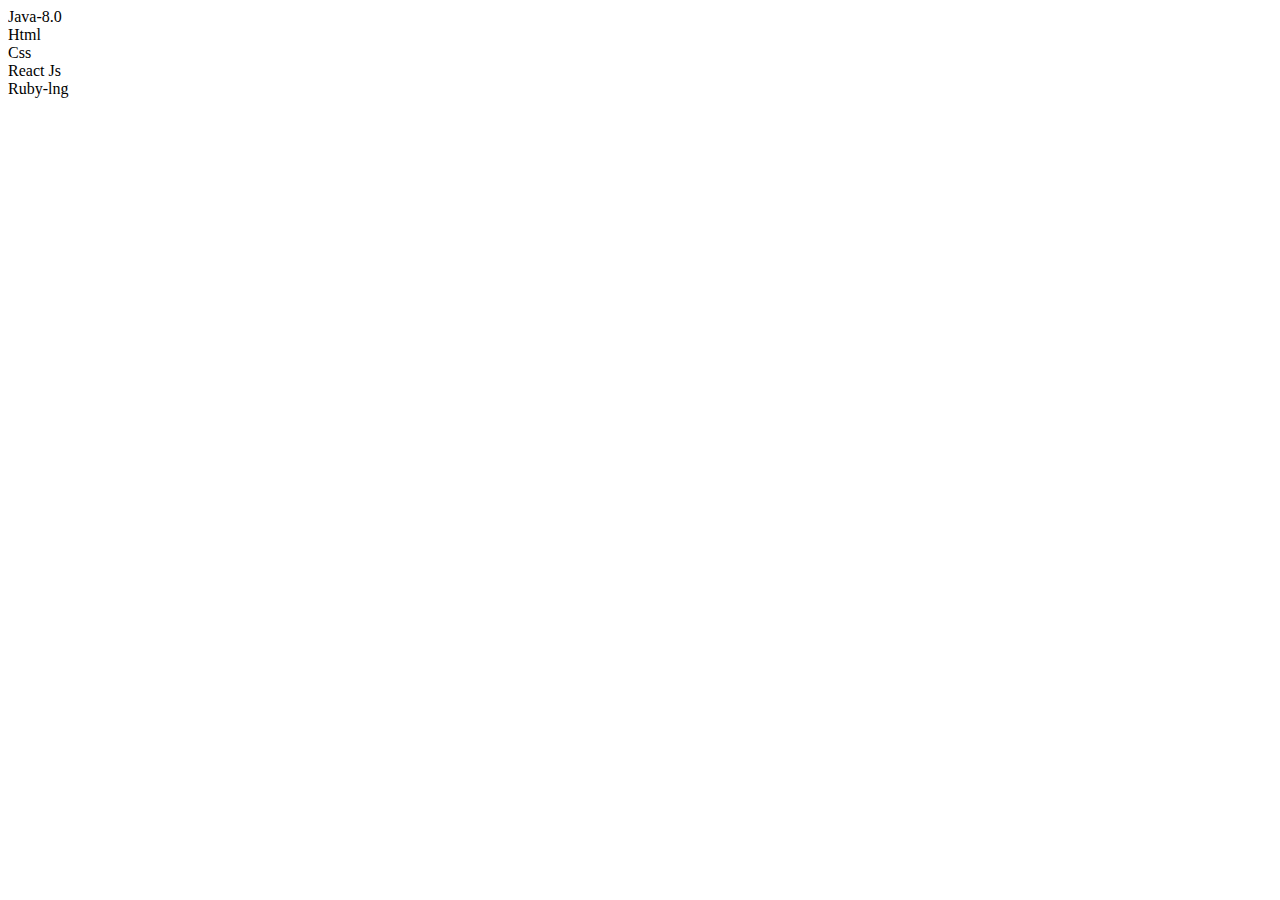
<file: DOM-CRUD/index.html>
<!DOCTYPE html>
<html lang="en">
<head>
    <meta charset="UTF-8">
    <meta name="viewport" content="width=device-width, initial-scale=1.0">
    <title>DocumentObjectModel</title>
</head>
<body>
    <div class="container">
        <div id="courselist">
            <li>Html</li>
            <li>Css</li>
            <li id="jslist">Js</li>
        </div>
    </div>
</body>
</html>
<script src="app.js"></script>
</file>
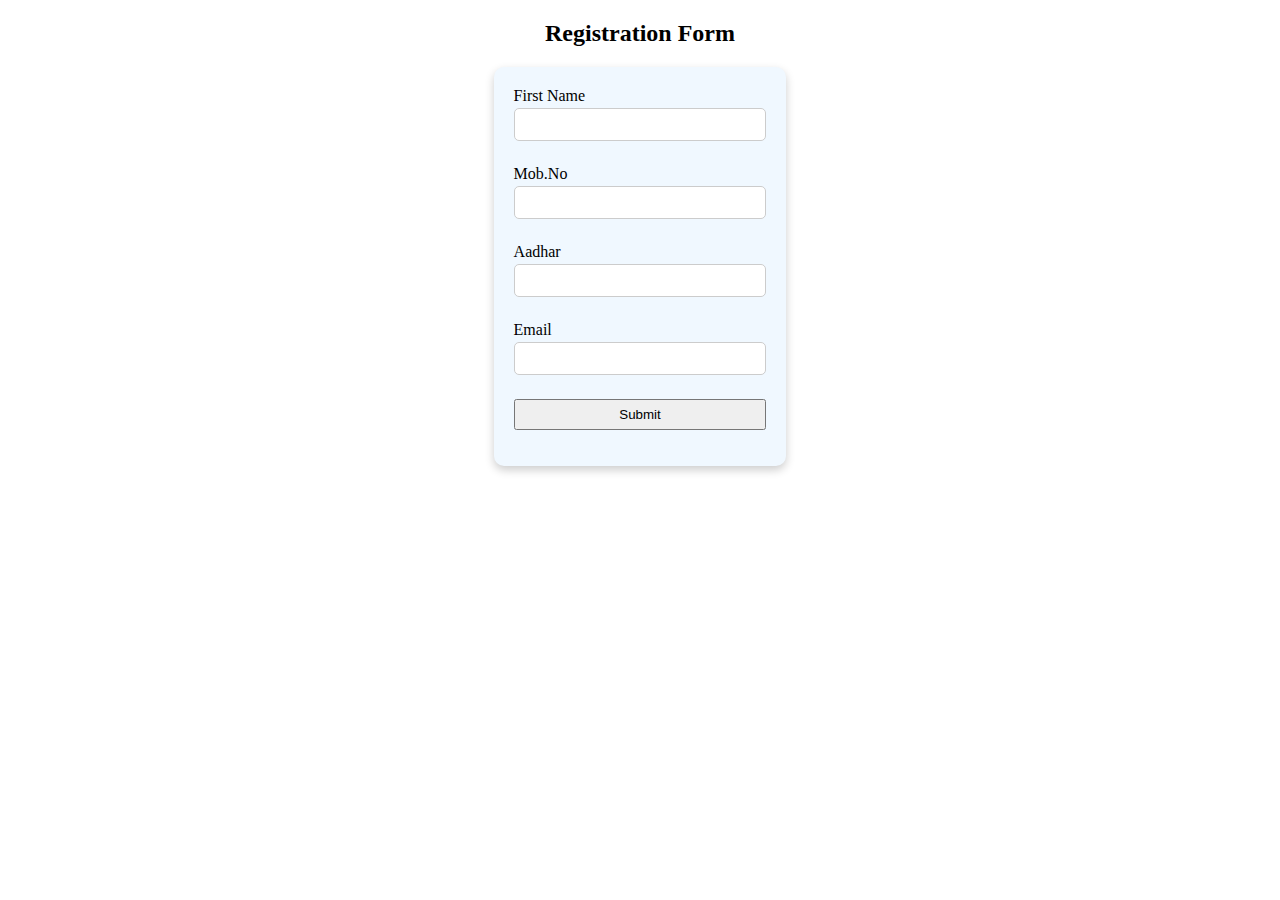
<file: Regex/index.html>
<!DOCTYPE html>
<html lang="en">
<head>
    <meta charset="UTF-8">
    <meta name="viewport" content="width=device-width, initial-scale=1.0">
    <title>RegEx</title>
    <link rel="stylesheet" href="style.css">
</head>
<body>
    <h2>Registration Form</h2>
    <div class="formcontainer">
        <form class="regform"action="">
            <label for="name" >First Name</label>
            <input type="text" id="name"> <br>
            <label for="phn">Mob.No</label>
            <input type="tel" name="phn" id="phn"> <br>
            <label for="Aadhar">Aadhar</label>
            <input type="text" name="Aadhar" id="aadhar"> <br>
            <label for="email">Email</label>
            <input type="email" name="emaal" id="email">  <br>
            <button type="submit" id="sub">Submit</button>
        </form>
        <p id=msg></p>
     </div>
        <script src="./app.js"></script>
</body>
</html>
</file>
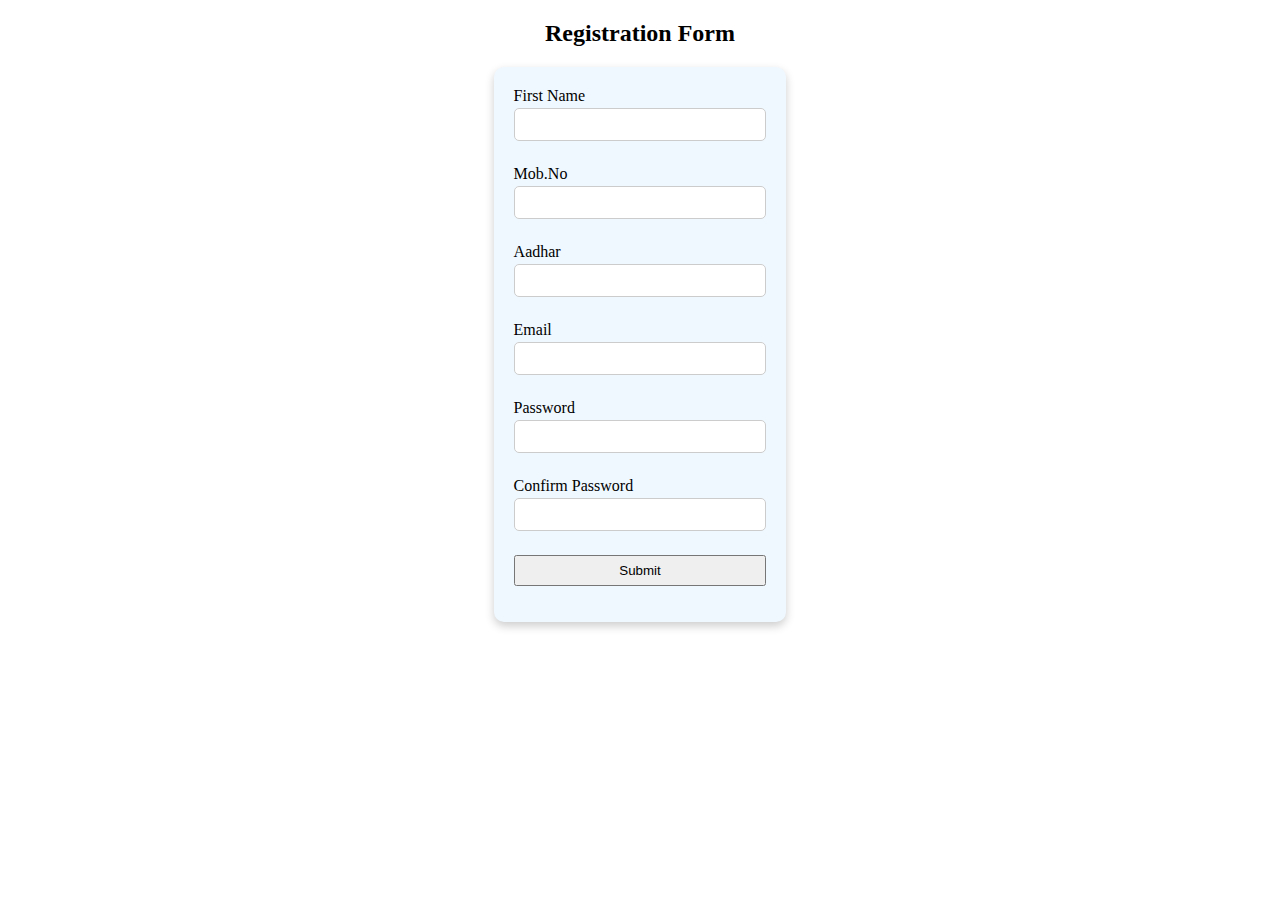
<file: Regex/submitvalidation/index.html>
<!DOCTYPE html>
<html lang="en">
<head>
    <meta charset="UTF-8">
    <meta name="viewport" content="width=device-width, initial-scale=1.0">
    <title>RegEx</title>
    <link rel="stylesheet" href="style.css">
</head>
<body>
    <h2>Registration Form</h2>
    <div class="formcontainer">
        <form class="regform"action="">
            <label for="name" >First Name</label>
            <input type="text" id="name"> <br>
            <label for="phn">Mob.No</label>
            <input type="tel" name="phn" id="phn"> <br>
            <label for="Aadhar">Aadhar</label>
            <input type="text" name="Aadhar" id="aadhar"> <br>
            <label for="email">Email</label>
            <input type="email" name="emaal" id="email">  <br>
            <label for="password">Password</label>
            <input type="password" id="pwd"> <br>
            <label for="password">Confirm Password</label>
            <input type="password" id="cfpwd"> <br>
            <button type="submit" id="sub">Submit</button>
        </form>
        <p id=msg></p>
     </div>
        <script src="./app.js"></script>
</body>
</html>
</file>
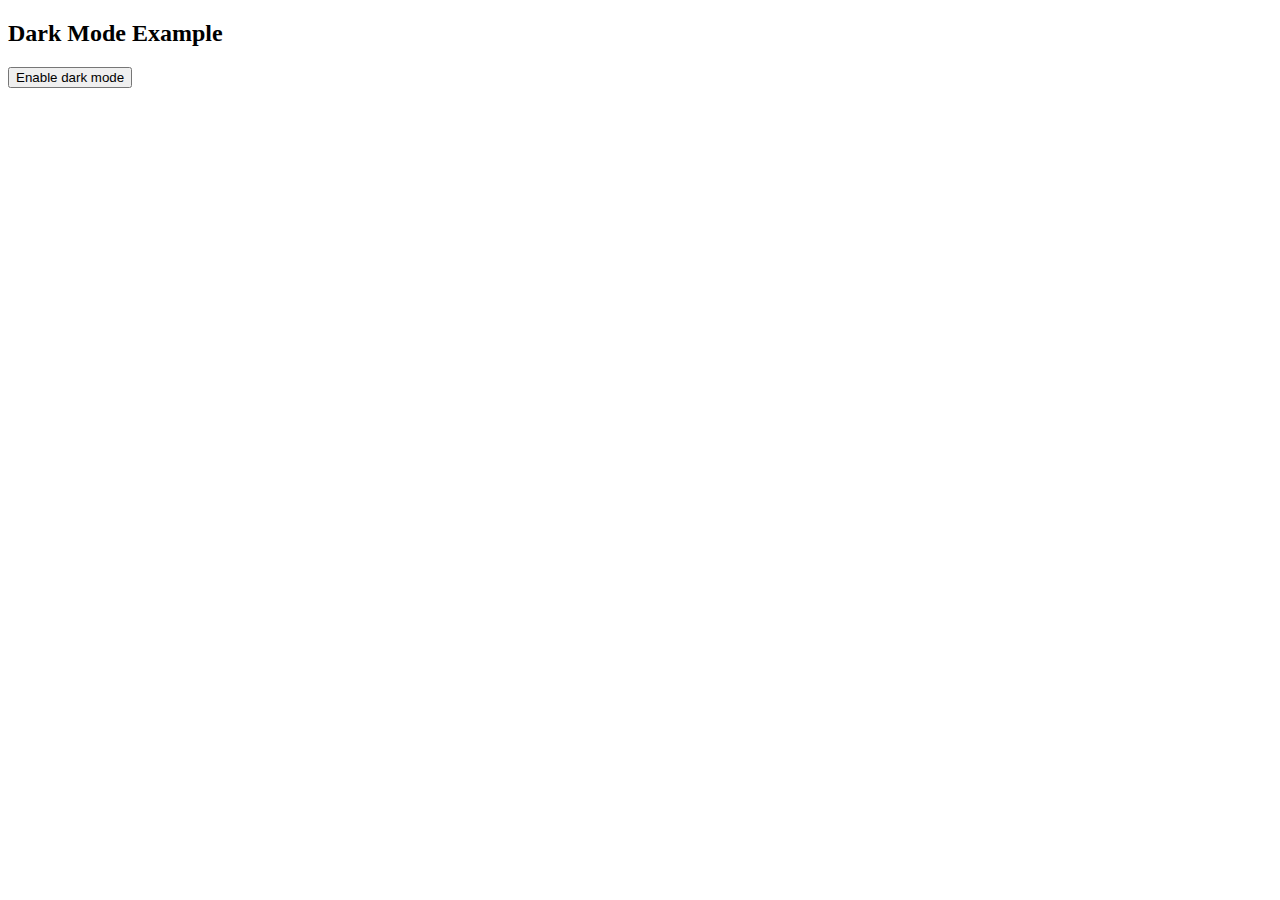
<file: DOM-Attr/Examples/DarkMode/index.html>
<!DOCTYPE html>
<html lang="en">
<head>
    <meta charset="UTF-8">
    <meta name="viewport" content="width=device-width, initial-scale=1.0">
    <link rel="stylesheet" href="style.css">
    <title>Document</title>
</head>
<body>
    <h2>Dark Mode  Example</h2>
    <button id="btn">Enable dark mode</button>
    <script src="./app.js"></script>
</body>
</html>
</file>
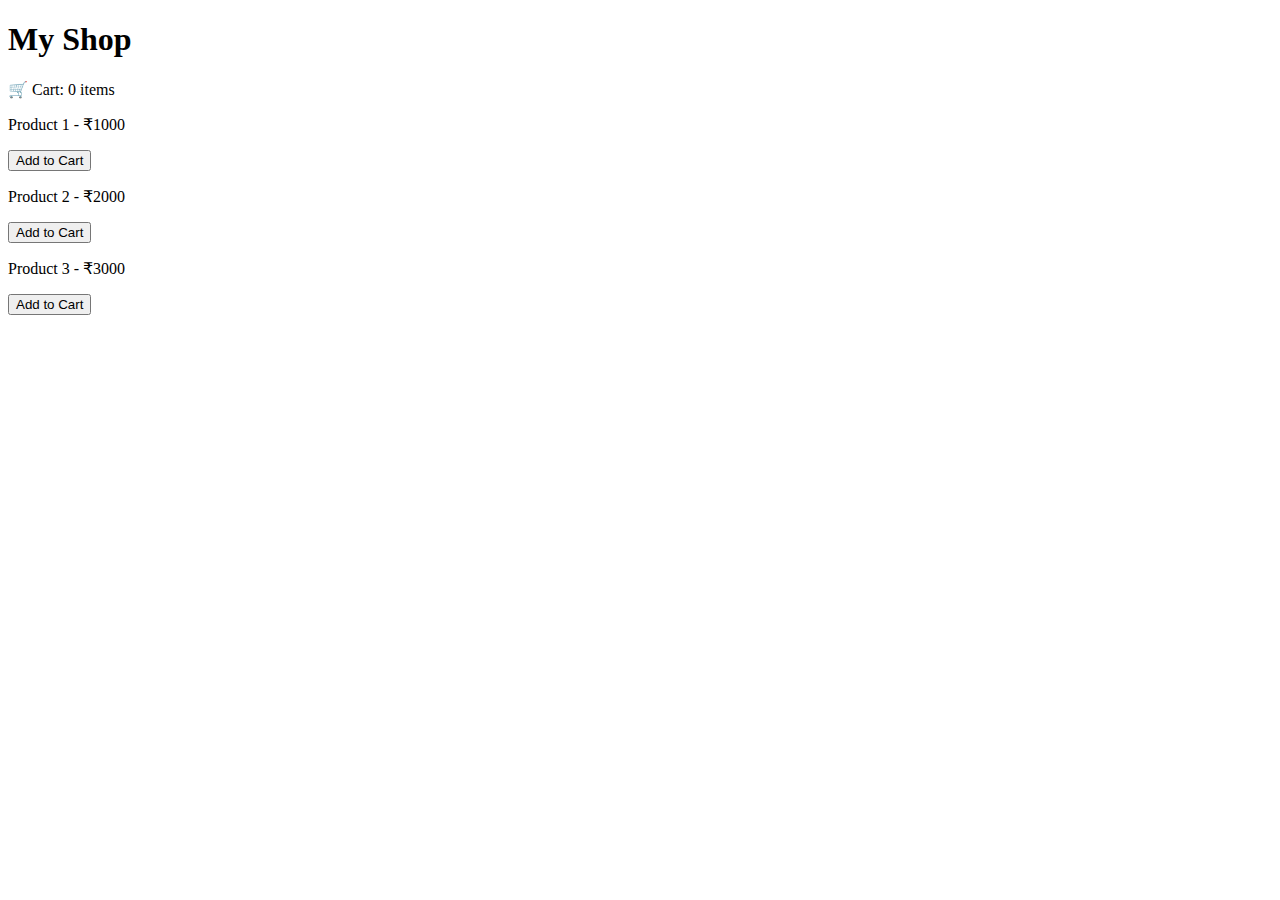
<file: DOM-Attr/Examples/E-Commerce/index.html>
<!DOCTYPE html>
<html lang="en">
<head>
  <meta charset="UTF-8">
  <meta name="viewport" content="width=device-width, initial-scale=1.0">
  <title>Mini E-commerce</title>
</head>
<body>
  <h1>My Shop</h1>
  <div>
    <p>🛒 Cart: <span id="cartCount">0</span> items</p>
  </div>

  <div id="products">
    <div>
      <p>Product 1 - ₹1000</p>
      <button class="add-to-cart">Add to Cart</button>
    </div>
    <div>
      <p>Product 2 - ₹2000</p>
      <button class="add-to-cart">Add to Cart</button>
    </div>
    <div>
      <p>Product 3 - ₹3000</p>
      <button class="add-to-cart">Add to Cart</button>
    </div>
  </div>

  <ul id="cartList"></ul>

  <script src="app.js"></script>
</body>
</html>
</file>
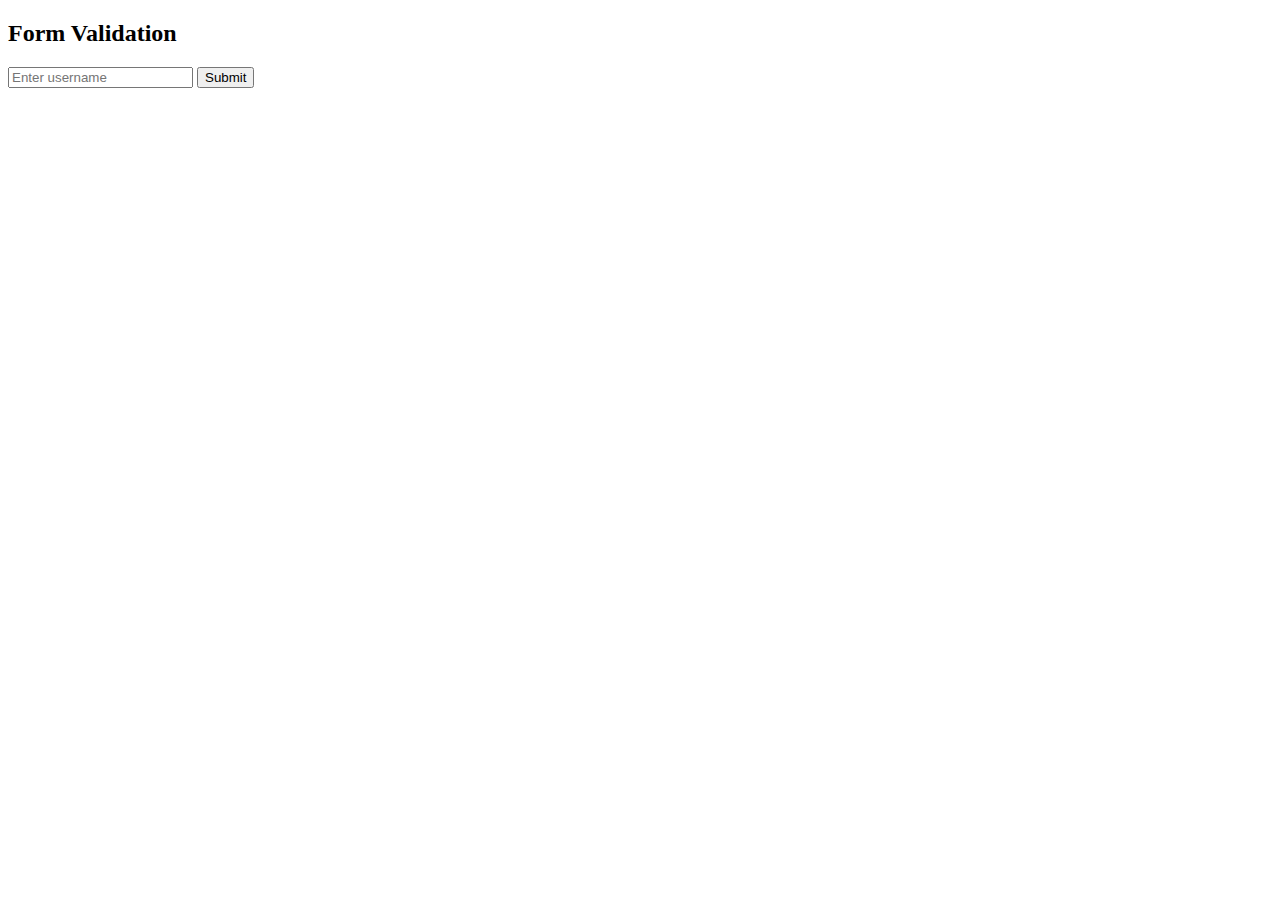
<file: DOM-Attr/Examples/Formvalidation/index.html>
<!DOCTYPE html>
<html lang="en">
<head>
  <meta charset="UTF-8">
  <meta name="viewport" content="width=device-width, initial-scale=1.0">
  <title>Form Validation</title>
  <link rel="stylesheet" href="style.css">
</head>
<body>
  <h2>Form Validation</h2>
  <input type="text" id="username" placeholder="Enter username">
  <button id="Btn">Submit</button>
   <script src="app.js"></script>
</body>
</html>
</file>
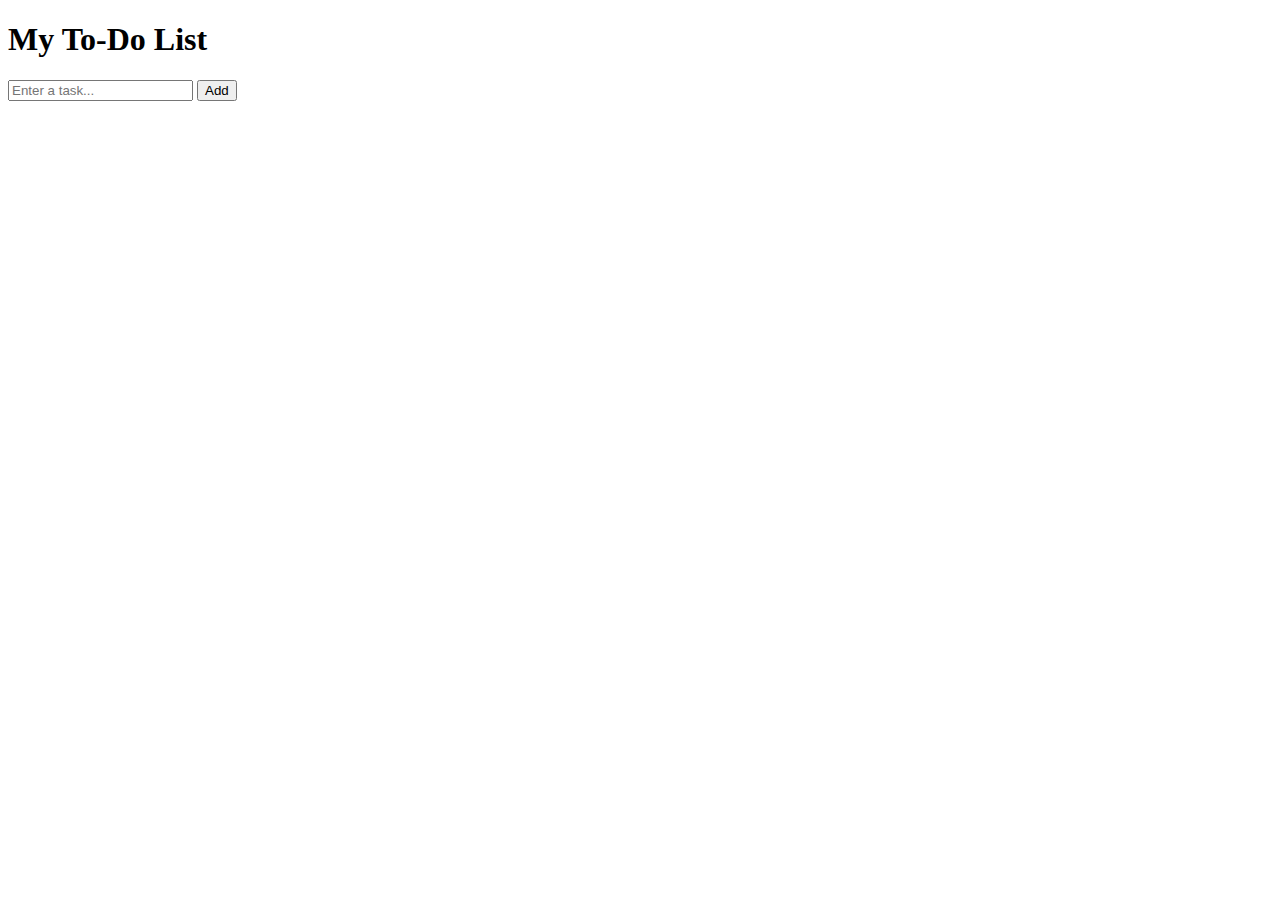
<file: DOM-Attr/Examples/To-Do-List/index.html>
<!DOCTYPE html>
<html lang="en">
<head>
    <meta charset="UTF-8">
    <meta name="viewport" content="width=device-width, initial-scale=1.0">
    <title>To-Do List</title>
</head>
<body>
     <h1>My To-Do List</h1>

    <div class="input-section">
      <input type="text" id="taskInput" placeholder="Enter a task...">
      <button id="addBtn">Add</button>
    </div>

    <ul id="taskList"></ul>
  </div>
  <script src="app.js"></script>
</body>
</html>
</file>
<file: Regex/style.css>
h2
 {
    text-align: center;
 }
 .formcontainer {
    width: 20%;
    background-color: aliceblue;
    padding: 20px;
    border-radius: 10px;
    box-shadow: 0px 4px 10px rgba(0,0,0,0.2);
    margin: auto;
}
.regform {
    display: flex;
    flex-direction: column;
    gap: 3px;
}
input {
    padding: 8px;
    border: 1px solid #ccc;
    border-radius: 5px;
}
#msg
{
    text-align: center;
}
#sub
{
    padding: 6px 12px;
    width: auto;
}
//
</file>
<file: Regex/submitvalidation/style.css>
h2
 {
    text-align: center;
 }
 .formcontainer {
    width: 20%;
    background-color: aliceblue;
    padding: 20px;
    border-radius: 10px;
    box-shadow: 0px 4px 10px rgba(0,0,0,0.2);
    margin: auto;
}
.regform {
    display: flex;
    flex-direction: column;
    gap: 3px;
}
input {
    padding: 8px;
    border: 1px solid #ccc;
    border-radius: 5px;
}
#msg
{
    text-align: center;
}
#sub
{
    padding: 6px 12px;
    width: auto;
}
//
</file>
<file: DOM-Attr/Examples/DarkMode/style.css>
.darkmode
{
    background-color: black;
    color: white;
}
</file>
<file: DOM-Attr/Examples/Formvalidation/style.css>
.Wrong
{
    border: 2px solid red;
}
.success
{
     border: 2px solid green;
}
</file>
